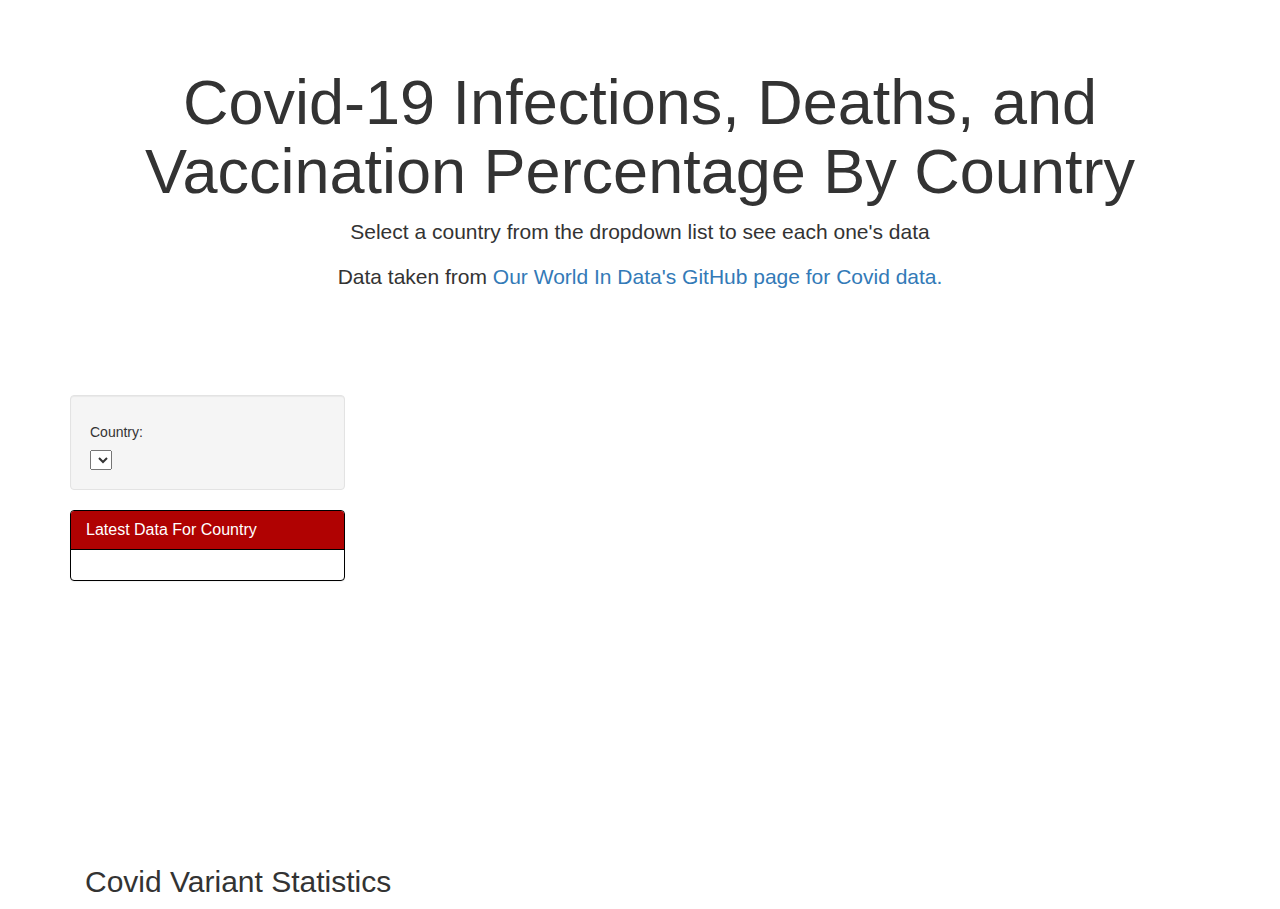
<file: covidvaccinationproject/templates/index.html>
<!DOCTYPE html>
<html lang="en">
<head>
    <meta charset="UTF-8">
    <meta name="viewport" content="width=device-width, initial-scale=1.0">
    <meta http-equiv="X-UA-Compatible" content="ie=edge">
    <title>Covid Data By Country</title>
    <link rel="stylesheet" href="https://maxcdn.bootstrapcdn.com/bootstrap/3.3.7/css/bootstrap.min.css">
    <link rel="stylesheet" href="../static/css/style.css">

    <script src="https://code.highcharts.com/maps/highmaps.js"></script>
    <script src="https://code.highcharts.com/maps/modules/data.js"></script>
    <script src="https://code.highcharts.com/maps/modules/exporting.js"></script>
    <script src="https://code.highcharts.com/maps/modules/offline-exporting.js"></script>
    <script src="https://code.highcharts.com/mapdata/custom/world.js"></script>
    <script src="../static/js/map.js"></script>
    <script src="https://d3js.org/d3.v5.min.js"></script>
    <script src="https://cdn.plot.ly/plotly-latest.min.js"></script>
    <script src="../static/js/app.js"></script>
</head>

<body>

<!-- This section separates the webpage into different blocks to place graphs and tables on -->
<div class="container">
    <!-- Title jumbotron on top of page -->
    <div class="row">
        <div class="col-md-12 jumbotron text-center">
            <h1>Covid-19 Infections, Deaths, and Vaccination Percentage By Country</h1>
            <p>Select a country from the dropdown list to see each one's data</p>
            <p>Data taken from <a href="https://github.com/owid/covid-19-data/tree/master/public/data" target="_blank">Our
                World In Data's GitHub page for Covid data.</a></p>
        </div>
    </div>
    <div class="container" id="map-container"></div>
    <!-- Row containing dropdown list and info box -->
    <div class="row">
        <div class="container col-md-2" id="infoBox">
            <!-- Country list -->
            <div class="well">
                <h5>Country:</h5>
                <select id="selDataset" onchange="optionChanged(this.value)"></select>
            </div>
            <!-- Info box -->
            <div class="panel panel-primary">
                <div class="panel-heading">
                    <h3 class="panel-title">Latest Data For Country</h3>
                </div>
                <div id="sample-metadata" class="panel-body"></div>
            </div>
            <div class="col-md-2">
                <div id="gauge"></div>
            </div>
        </div>
        <!-- Graphs and vaccination gauge -->
        <div class="container col-md-7">
            <div id="caseGraph"></div>
        </div>
    </div>
    <div class="row" id="variant">
        <h2>Covid Variant Statistics</h2>
        <h4></h4>
        <div class="col-md-7" id="variant-table"></div>
        <div class="col-md-5" id="variant-pie"></div>
    </div>
</div>
</body>

</html>
</file>
<file: covidvaccinationproject/static/css/style.css>
.well {
    width: 275px;
}

.panel {
    width: 275px;
}

@media (min-width: 992px) {
    .col-md-2 {
        width: fit-content;
    }
}

@media (min-width: 992px) {
    .col-md-5 {
        width: 36.96%;
    }
}

.panel-primary {
    border-color: black;
}

.panel-primary > .panel-heading {
    background-color: #B00202;
    border-color: black;
}

.jumbotron {
    overflow: hidden;
    background-image: url("https://raw.githubusercontent.com/nconnel4/bc2021-project2-covid/develop/covidvaccinationproject/images/covid.png");
    background-color: rgba(255, 255, 255, 0.4);
    background-blend-mode: lighten;
}

figure {
    display: inline-block;
    margin-left: 200px;
}

figure img {
    vertical-align: top;
}

figcaption {
    text-align: "center";
}

.js-plotly-plot .plotly .main-svg {
    overflow: visible
}

#map-container {
    margin-bottom: 10px;
}

#infoBox {
    width: 300px;
}

#caseGraph {
    height: 400px;
    top: -500px;
}

/*#caseGraph {*/
/*    height: 600px;*/
/*    width: 800px;*/
/*}*/

#variant {
    margin-top: 50px;
    margin-left: 15px;
}

table {
    width: 100%;
    border-collapse: collapse;
}

/* Zebra striping */
tr:nth-of-type(odd) {
    background: #eee;
}

th {
    background: #333;
    color: white;
    font-weight: bold;
    cursor: s-resize;
    background-repeat: no-repeat;
    background-position: 3% center;
}

td, th {
    padding: 6px;
    border: 1px solid #ccc;
    text-align: left;
}

#variant-header {
    border-bottom: black solid 5px;
}
</file>
